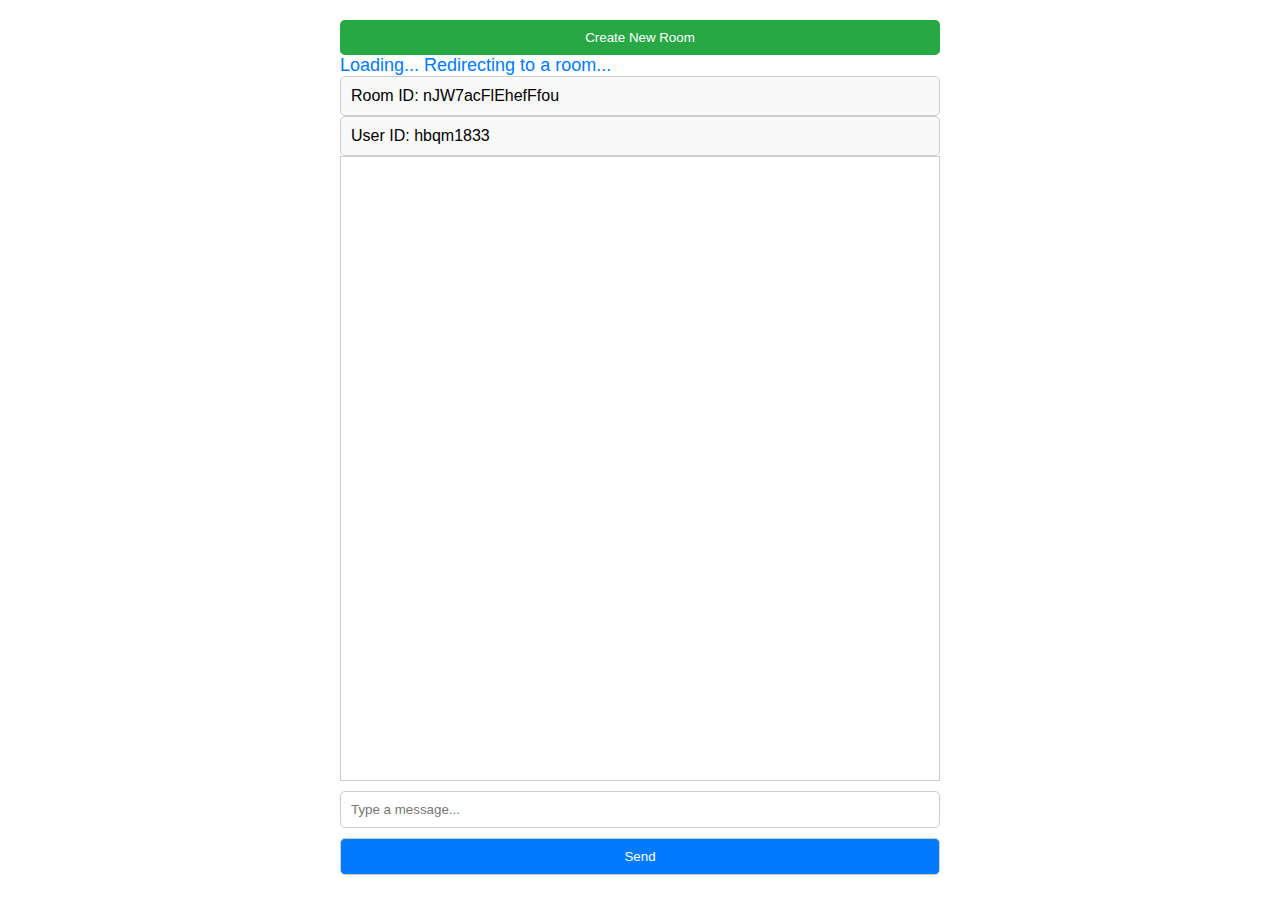
<file: aicomp.html>
<!DOCTYPE html>
<html lang="en">
<head>
    <meta charset="UTF-8">
    <meta name="viewport" content="width=device-width, initial-scale=1.0">
    <title>AI Comp</title>
    <style>
        body { 
            font-family: Arial, sans-serif; 
            max-width: 600px; 
            margin: auto; 
            padding: 20px;
            display: flex;
            flex-direction: column;
            height: 95vh;
            justify-content: space-between;
        }
        #messages { 
            border: 1px solid #ccc; 
            padding: 10px; 
            flex-grow: 1;
            overflow-y: auto; 
            display: flex; 
            flex-direction: column; 
        }
        .message { 
            padding: 8px; 
            border-radius: 10px; 
            margin: 5px; 
            max-width: 70%; 
        }
        .user { background-color: #dcf8c6; align-self: flex-end; }
        .server { background-color: #f1f1f1; align-self: flex-start; }
        input, button { 
            margin-top: 10px; 
            width: calc(100% - 22px); 
            padding: 10px; 
            border: 1px solid #ccc; 
            border-radius: 5px; 
        }
        button { 
            width: 100%; 
            background-color: #007bff; 
            color: white; 
            cursor: pointer; 
        }
        #loading { 
            font-size: 18px; 
            color: #007bff; 
            display: none; 
        }
        #room-id, #user-id { 
            padding: 10px; 
            border: 1px solid #ccc; 
            border-radius: 5px; 
            cursor: pointer; 
            background-color: #f9f9f9; 
        }
        #room-id:hover, #user-id:hover { 
            background-color: #e0e0e0; 
        }
        .create-room-btn { 
            margin-top: 0px;
            padding: 10px;
            background-color: #28a745;
            color: white;
            border: none;
            border-radius: 5px;
            cursor: pointer;
            width: 100%;
        }
        .create-room-btn:hover {
            background-color: #218838;
        }
    </style>
</head>
<body>
    <!-- Create Room Button -->
    <button class="create-room-btn" onclick="createNewRoom()">Create New Room</button>
    <div id="loading">Loading... Redirecting to a room...</div>

    <!-- Room and User ID display -->
    <div>
        <div id="room-id" onclick="copyToClipboard('room-id')">Room ID: <span id="room-id-text"></span></div>
        <div id="user-id" onclick="copyToClipboard('user-id')">User ID: <span id="user-id-text"></span></div>
    </div>

    <div id="messages"></div>
    <input id="input" type="text" placeholder="Type a message..." onkeypress="handleKeyPress(event)">
    <button onclick="sendMessage()">Send</button>


    <script>
        // 获取现有的房间号，如果没有则生成新的房间号
        const queryParams = new URLSearchParams(window.location.search);
        let roomId = queryParams.get('room');
        if (!roomId) {
            roomId = generateRandomString(16);  // 如果没有房间号，生成16位随机房间号
            document.getElementById('loading').style.display = 'block';  // 显示loading
            setTimeout(() => {
                window.location.href = `?room=${roomId}`;  // 跳转到带房间号的地址
            }, 2000);  // 等待2秒后跳转
        }

        // 获取或生成用户ID
        let userId = localStorage.getItem('userId');
        if (!userId) {
            userId = generateRandomUserId();
            localStorage.setItem('userId', userId);
        }

        // 设置页面显示房间号和用户ID
        document.getElementById('room-id-text').textContent = roomId;
        document.getElementById('user-id-text').textContent = userId;

        // WebSocket 连接
        const ws = new WebSocket(`wss://fe16c2a4-1658-432a-89f3-d0506971ee0e-00-22cqt6ba58lrk.pike.replit.dev/ws?room=${roomId}&userId=${userId}`);
        const messagesDiv = document.getElementById('messages');
        const input = document.getElementById('input');

        ws.onmessage = (event) => {
            const data = JSON.parse(event.data);
            const msgElement = document.createElement('div');
            msgElement.classList.add('message', 'server');
            
            if (data.type === 'text') {
                msgElement.textContent = data.text;
            } else if (data.type === 'image') {
                const img = document.createElement('img');
                img.src = data.url;
                img.style.maxWidth = '100%';
                msgElement.appendChild(img);
            } else if (data.type === 'video') {
                const video = document.createElement('video');
                video.src = data.url;
                video.controls = true;
                video.style.maxWidth = '100%';
                msgElement.appendChild(video);
            }
            
            messagesDiv.appendChild(msgElement);
            messagesDiv.scrollTop = messagesDiv.scrollHeight;
        };

        function sendMessage() {
            const message = input.value.trim();
            if (message) {
                const userMessage = document.createElement('div');
                userMessage.classList.add('message', 'user');
                userMessage.textContent = message;
                messagesDiv.appendChild(userMessage);
                ws.send(JSON.stringify({ message: message, roomId: roomId, userId: userId }));
                input.value = '';
                messagesDiv.scrollTop = messagesDiv.scrollHeight;
            }
        }

        function handleKeyPress(event) {
            if (event.key === 'Enter') {
                sendMessage();
            }
        }

        function generateRandomString(length) {
            const chars = 'ABCDEFGHIJKLMNOPQRSTUVWXYZabcdefghijklmnopqrstuvwxyz0123456789';
            let result = '';
            for (let i = 0; i < length; i++) {
                result += chars.charAt(Math.floor(Math.random() * chars.length));
            }
            return result;
        }

        function generateRandomUserId() {
            const chars = 'ABCDEFGHIJKLMNOPQRSTUVWXYZabcdefghijklmnopqrstuvwxyz';
            const digits = '0123456789';
            let userId = '';
            userId += getRandomChars(chars, 4);  // 生成4个字母
            userId += getRandomChars(digits, 4);  // 生成4个数字
            return userId;
        }

        function getRandomChars(chars, length) {
            let result = '';
            for (let i = 0; i < length; i++) {
                result += chars.charAt(Math.floor(Math.random() * chars.length));
            }
            return result;
        }

        // 复制到剪贴板
        function copyToClipboard(elementId) {
            const textToCopy = document.getElementById(elementId + '-text').textContent;
            const textArea = document.createElement('textarea');
            if (elementId == 'room-id') {
                textArea.value = 'https://foreverart.github.io/aicomp.html?room=' + textToCopy;
            } else {
                textArea.value = textToCopy;
            }
            document.body.appendChild(textArea);
            textArea.select();
            document.execCommand('copy');
            document.body.removeChild(textArea);
            alert(`${elementId.replace('-', ' ').toUpperCase()} copied!`);
        }

        // 创建新房间
        function createNewRoom() {
            const newRoomId = generateRandomString(16);
            window.location.href = `?room=${newRoomId}`;  // 跳转到新房间
        }
    </script>
</body>
</html>
</file>
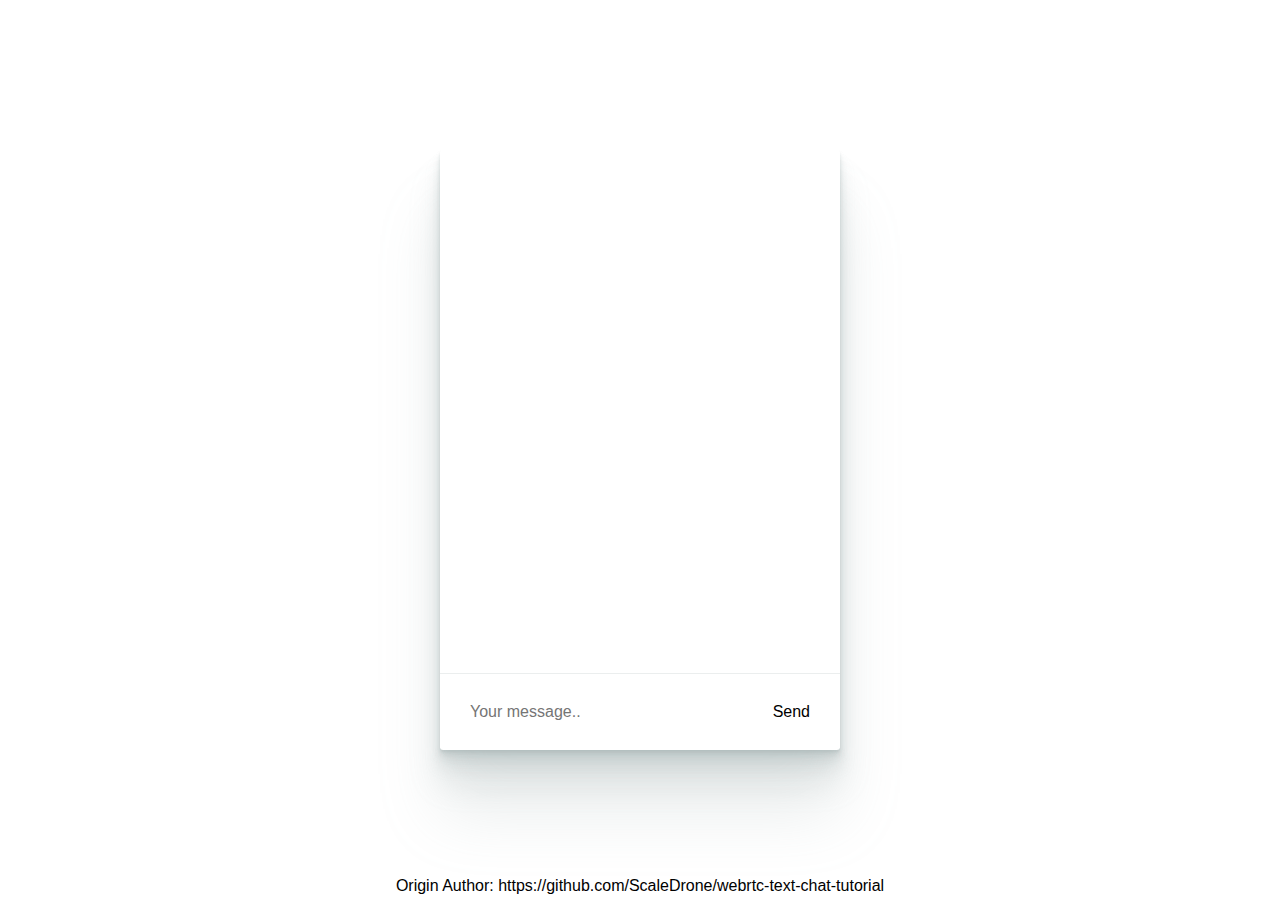
<file: webrtc-chat.html>
<!DOCTYPE html>
<html>
<head>
  <script type='text/javascript' src='https://cdn.scaledrone.com/scaledrone.min.js'></script>
  <meta charset="utf-8">
  <meta name="viewport" content="width=device-width">
  <style>
    body {
      display: flex;
      align-items: center;
      justify-content: center;
      margin: 0;
      font-family: -apple-system, BlinkMacSystemFont, sans-serif;
      font-size: 16px;
      height: 100vh;
    }
    .content {
      box-shadow: rgba(156, 172, 172, 0.2) 0px 2px 2px, rgba(156, 172, 172, 0.2) 0px 4px 4px, rgba(156, 172, 172, 0.2) 0px 8px 8px, rgba(156, 172, 172, 0.2) 0px 16px 16px, rgba(156, 172, 172, 0.2) 0px 32px 32px, rgba(156, 172, 172, 0.2) 0px 64px 64px;
      border-radius: 3px;
      height: 100vh;
      max-height: 600px;
      width: 100vw;
      max-width: 400px;
      display: flex;
      flex-direction: column;
    }
    .messages {
      flex-grow: 1;
      padding: 20px 30px;
      overflow: auto;
    }
    .message {
      display: flex;
      flex-direction: column;
    }
    .message--mine {
      align-items: flex-end;
    }
    .message--theirs {
      align-items: flex-start;
    }
    .message__name {
      padding: 10px 0;
    }
    .message__bubble {
      padding: 20px;
      border-radius: 3px;
    }
    .message--theirs .message__bubble {
      background: #6363bf;
      color: white;
    }
    .message--mine .message__bubble {
      background: rgba(156, 172, 172, 0.2);
    }
    .footer {
      line-height: 76px;
      border-top: 1px solid rgba(156, 172, 172, 0.2);
      display: flex;
      flex-shrink: 0;
    }
    .copyright {
        position: absolute;
        bottom: 5px;
    }
    input {
      height: 76px;
      border: none;
      flex-grow: 1;
      padding: 0 30px;
      font-size: 16px;
      background: transparent;
    }
    button {
      border: none;
      background: transparent;
      padding: 0 30px;
      font-size: 16px;
      cursor: pointer;
    }
  </style>
</head>
<body>
  <div class="content">
    <div class="messages">

    </div>
    <form class="footer" onsubmit="return false;">
      <input type="text" placeholder="Your message..">
      <button type="submit">Send</button>
    </form>
  </div>

  <div class="copyright">
    Origin Author: https://github.com/ScaleDrone/webrtc-text-chat-tutorial
  </div>

  <template data-template="message">
    <div class="message">
      <div class="message__name"></div>
      <div class="message__bubble"></div>
    </div>
  </template>

  <script src="./js/webrtc-chat.js"></script>

</body>
</html>
</file>
